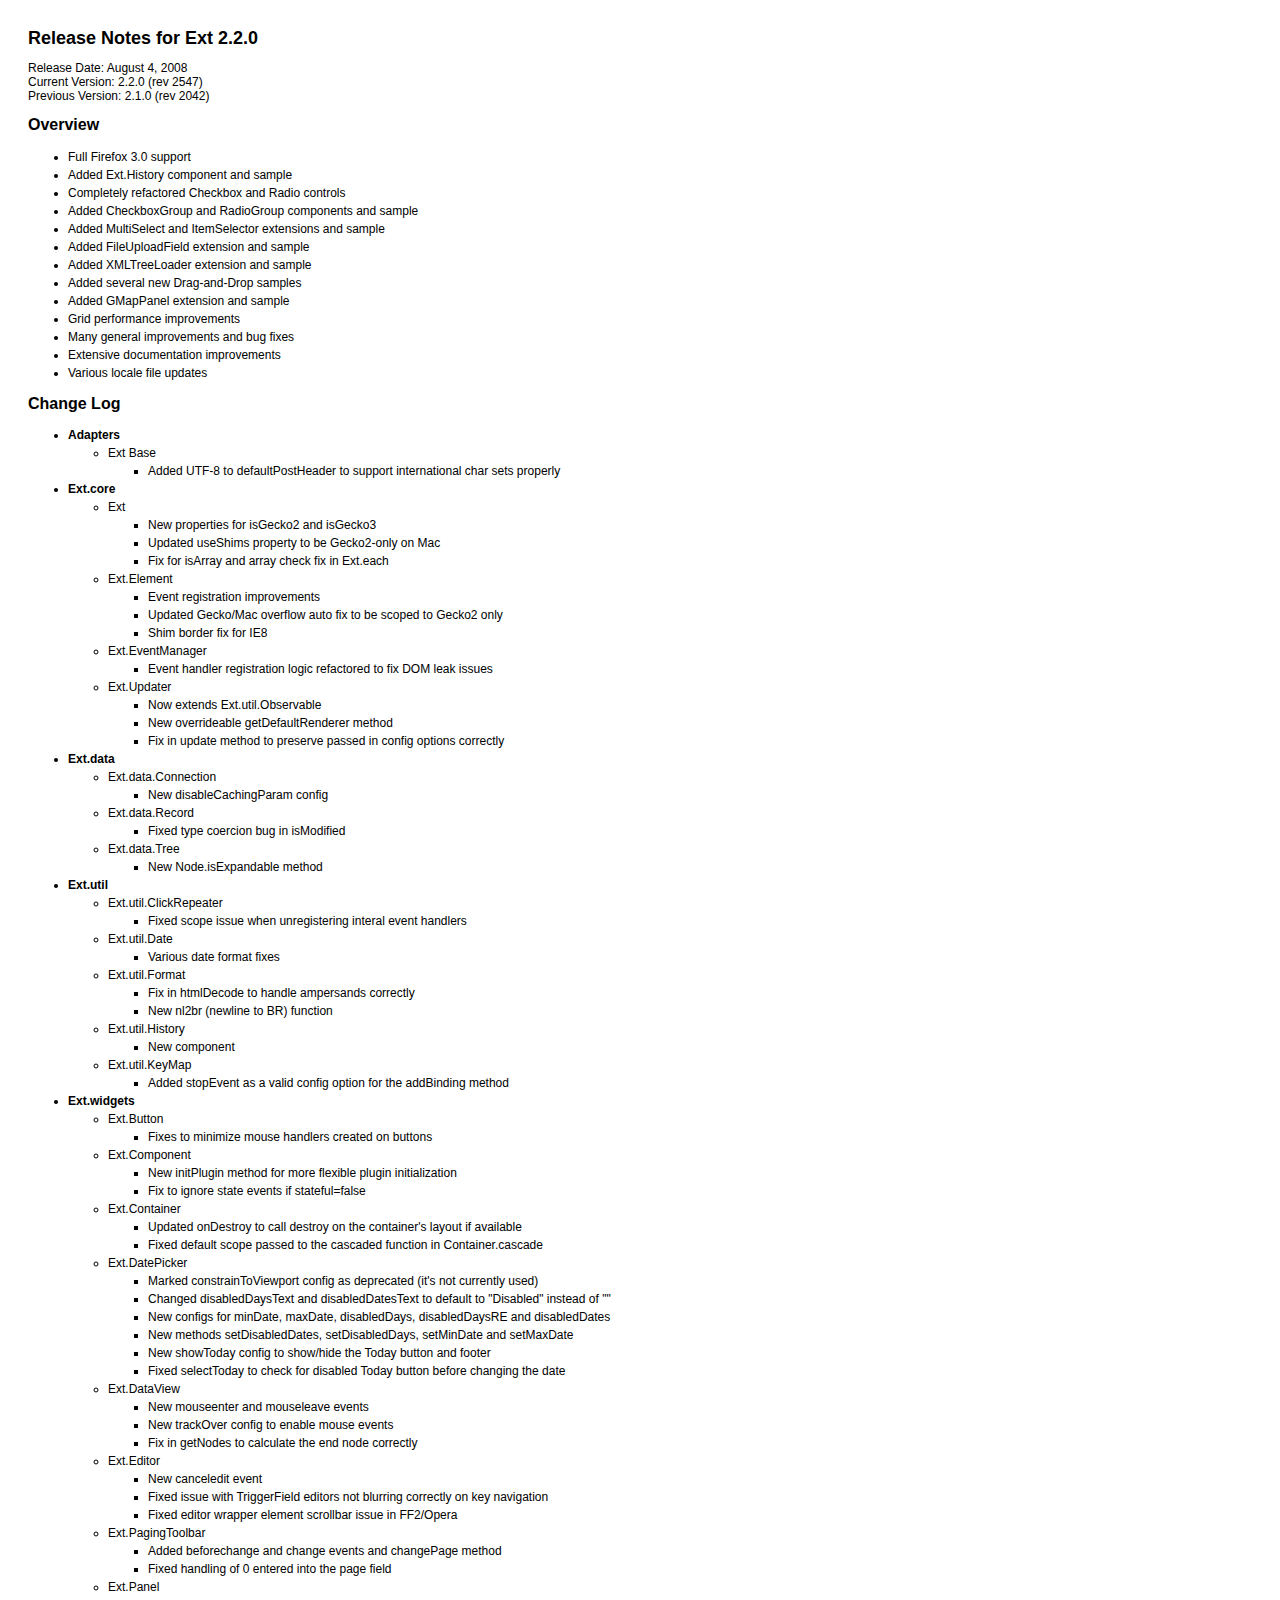
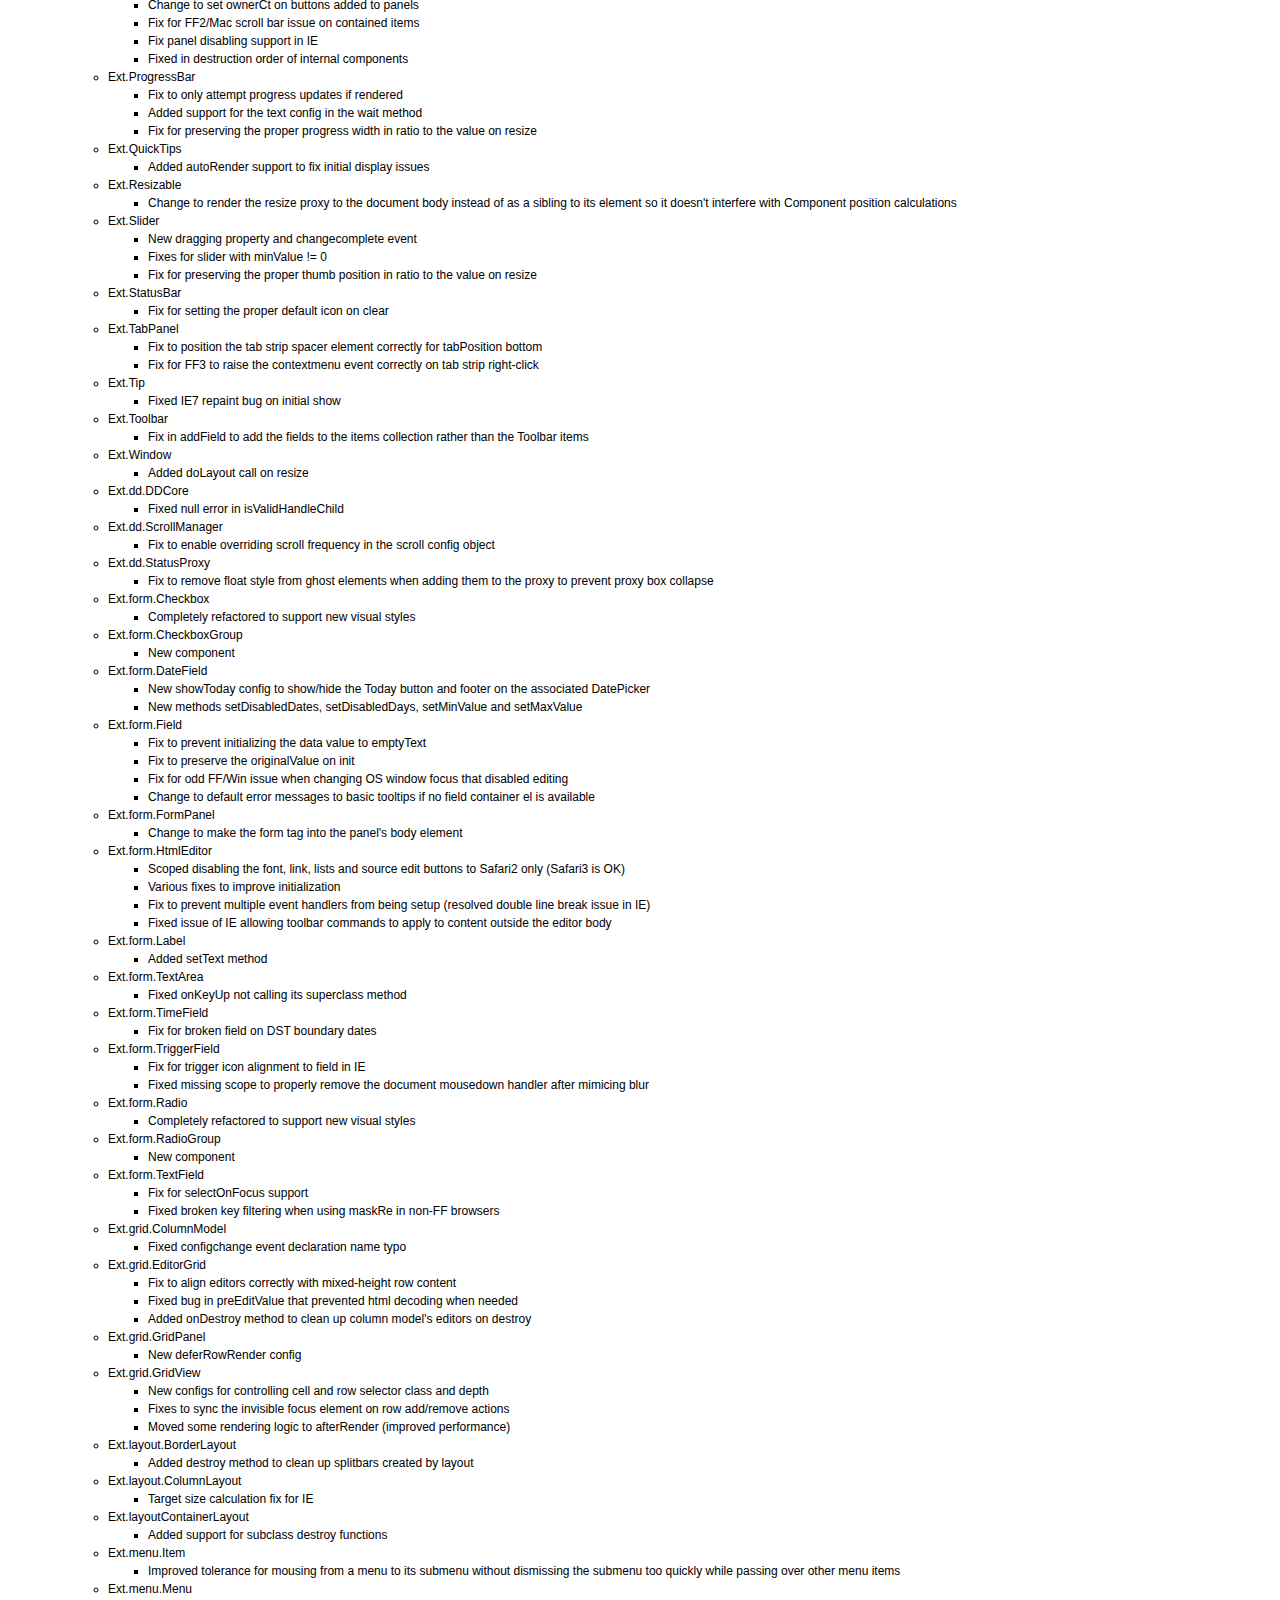
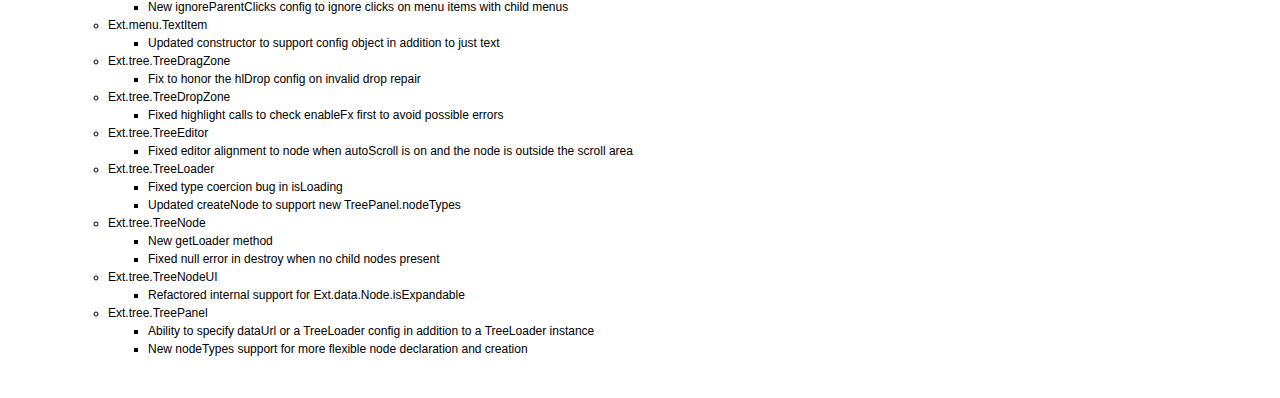
<file: src/static/lib/ext/CHANGES.html>
<html>
<head>
	<title>Ext Release Notes for 2.2.0</title>
	<style>
		* {
			font-family: 'helvetica', tahoma, verdana, sans-serif;
			font-size: 12px;
		}
		body { padding: 20px; }
		h1 { font-size: 18px; }
		h2 { font-size: 16px; }
		h3 { font-size: 14px; }
		li { padding: 2px 0; }
	</style>
</head>

<body>

<h1>Release Notes for Ext 2.2.0</h1>

<p>
	Release Date: August 4, 2008<br/>
	Current Version: 2.2.0 (rev 2547) <br/>
	Previous Version: 2.1.0 (rev 2042)
</p>

<h2>Overview</h2>
<ul>
	<li>Full Firefox 3.0 support</li>
	<li>Added Ext.History component and sample</li>
	<li>Completely refactored Checkbox and Radio controls</li>
	<li>Added CheckboxGroup and RadioGroup components and sample</li>
	<li>Added MultiSelect and ItemSelector extensions and sample</li>
	<li>Added FileUploadField extension and sample</li>
	<li>Added XMLTreeLoader extension and sample</li>
	<li>Added several new Drag-and-Drop samples</li>
	<li>Added GMapPanel extension and sample</li>
	<li>Grid performance improvements</li>
	<li>Many general improvements and bug fixes</li>
	<li>Extensive documentation improvements</li>
	<li>Various locale file updates</li>
</ul>

<h2>Change Log</h2>
<ul>
	<li><strong>Adapters</strong></li>
	<ul>
		<li>Ext Base</li>
		<ul>
			<li>Added UTF-8 to defaultPostHeader to support international char sets properly</li>
		</ul>
	</ul>

	<li><strong>Ext.core</strong></li>
	<ul>
		<li>Ext</li>
		<ul>
			<li>New properties for isGecko2 and isGecko3</li>
			<li>Updated useShims property to be Gecko2-only on Mac</li>
			<li>Fix for isArray and array check fix in Ext.each</li>
		</ul>
		<li>Ext.Element</li>
		<ul>
			<li>Event registration improvements</li>
			<li>Updated Gecko/Mac overflow auto fix to be scoped to Gecko2 only</li>
			<li>Shim border fix for IE8</li>
		</ul>
		<li>Ext.EventManager</li>
		<ul>
			<li>Event handler registration logic refactored to fix DOM leak issues</li>
		</ul>
		<li>Ext.Updater</li>
		<ul>
			<li>Now extends Ext.util.Observable</li>
			<li>New overrideable getDefaultRenderer method</li>
			<li>Fix in update method to preserve passed in config options correctly</li>
		</ul>
	</ul>

	<li><strong>Ext.data</strong></li>
	<ul>
		<li>Ext.data.Connection</li>
		<ul>
			<li>New disableCachingParam config</li>
		</ul>
		<li>Ext.data.Record</li>
		<ul>
			<li>Fixed type coercion bug in isModified</li>
		</ul>
		<li>Ext.data.Tree</li>
		<ul>
			<li>New Node.isExpandable method</li>
		</ul>
	</ul>

	<li><strong>Ext.util</strong></li>
	<ul>
		<li>Ext.util.ClickRepeater</li>
		<ul>
			<li>Fixed scope issue when unregistering interal event handlers</li>
		</ul>
		<li>Ext.util.Date</li>
		<ul>
			<li>Various date format fixes</li>
		</ul>
		<li>Ext.util.Format</li>
		<ul>
			<li>Fix in htmlDecode to handle ampersands correctly</li>
			<li>New nl2br (newline to BR) function</li>
		</ul>
		<li>Ext.util.History</li>
		<ul>
			<li>New component</li>
		</ul>
		<li>Ext.util.KeyMap</li>
		<ul>
			<li>Added stopEvent as a valid config option for the addBinding method</li>
		</ul>
	</ul>

	<li><strong>Ext.widgets</strong></li>
	<ul>
		<li>Ext.Button</li>
		<ul>
			<li>Fixes to minimize mouse handlers created on buttons</li>
		</ul>
		<li>Ext.Component</li>
		<ul>
			<li>New initPlugin method for more flexible plugin initialization</li>
			<li>Fix to ignore state events if stateful=false</li>
		</ul>
		<li>Ext.Container</li>
		<ul>
			<li>Updated onDestroy to call destroy on the container's layout if available</li>
			<li>Fixed default scope passed to the cascaded function in Container.cascade</li>
		</ul>
		<li>Ext.DatePicker</li>
		<ul>
			<li>Marked constrainToViewport config as deprecated (it's not currently used)</li>
			<li>Changed disabledDaysText and disabledDatesText to default to "Disabled" instead of ""</li>
			<li>New configs for minDate, maxDate, disabledDays, disabledDaysRE and disabledDates</li>
			<li>New methods setDisabledDates, setDisabledDays, setMinDate and setMaxDate</li>
			<li>New showToday config to show/hide the Today button and footer</li>
			<li>Fixed selectToday to check for disabled Today button before changing the date</li>
		</ul>
		<li>Ext.DataView</li>
		<ul>
			<li>New mouseenter and mouseleave events</li>
			<li>New trackOver config to enable mouse events</li>
			<li>Fix in getNodes to calculate the end node correctly</li>
		</ul>
		<li>Ext.Editor</li>
		<ul>
			<li>New canceledit event</li>
			<li>Fixed issue with TriggerField editors not blurring correctly on key navigation</li>
			<li>Fixed editor wrapper element scrollbar issue in FF2/Opera</li>
		</ul>
		<li>Ext.PagingToolbar</li>
		<ul>
			<li>Added beforechange and change events and changePage method</li>
			<li>Fixed handling of 0 entered into the page field</li>
		</ul>
		<li>Ext.Panel</li>
		<ul>
			<li>Change to set ownerCt on buttons added to panels</li>
			<li>Fix for FF2/Mac scroll bar issue on contained items</li>
			<li>Fix panel disabling support in IE</li>
			<li>Fixed in destruction order of internal components</li>
		</ul>
		<li>Ext.ProgressBar</li>
		<ul>
			<li>Fix to only attempt progress updates if rendered</li>
			<li>Added support for the text config in the wait method</li>
			<li>Fix for preserving the proper progress width in ratio to the value on resize</li>
		</ul>
		<li>Ext.QuickTips</li>
		<ul>
			<li>Added autoRender support to fix initial display issues</li>
		</ul>
		<li>Ext.Resizable</li>
		<ul>
			<li>Change to render the resize proxy to the document body instead of as a sibling to its element so it doesn't interfere with Component position calculations</li>
		</ul>
		<li>Ext.Slider</li>
		<ul>
			<li>New dragging property and changecomplete event</li>
			<li>Fixes for slider with minValue != 0</li>
			<li>Fix for preserving the proper thumb position in ratio to the value on resize</li>
		</ul>
		<li>Ext.StatusBar</li>
		<ul>
			<li>Fix for setting the proper default icon on clear</li>
		</ul>
		<li>Ext.TabPanel</li>
		<ul>
			<li>Fix to position the tab strip spacer element correctly for tabPosition bottom</li>
			<li>Fix for FF3 to raise the contextmenu event correctly on tab strip right-click</li>
		</ul>
		<li>Ext.Tip</li>
		<ul>
			<li>Fixed IE7 repaint bug on initial show</li>
		</ul>
		<li>Ext.Toolbar</li>
		<ul>
			<li>Fix in addField to add the fields to the items collection rather than the Toolbar items</li>
		</ul>
		<li>Ext.Window</li>
		<ul>
			<li>Added doLayout call on resize</li>
		</ul>
		<li>Ext.dd.DDCore</li>
		<ul>
			<li>Fixed null error in isValidHandleChild</li>
		</ul>
		<li>Ext.dd.ScrollManager</li>
		<ul>
			<li>Fix to enable overriding scroll frequency in the scroll config object</li>
		</ul>
		<li>Ext.dd.StatusProxy</li>
		<ul>
			<li>Fix to remove float style from ghost elements when adding them to the proxy to prevent proxy box collapse</li>
		</ul>
		<li>Ext.form.Checkbox</li>
		<ul>
			<li>Completely refactored to support new visual styles</li>
		</ul>
		<li>Ext.form.CheckboxGroup</li>
		<ul>
			<li>New component</li>
		</ul>
		<li>Ext.form.DateField</li>
		<ul>
			<li>New showToday config to show/hide the Today button and footer on the associated DatePicker</li>
			<li>New methods setDisabledDates, setDisabledDays, setMinValue and setMaxValue</li>
		</ul>
		<li>Ext.form.Field</li>
		<ul>
			<li>Fix to prevent initializing the data value to emptyText</li>
			<li>Fix to preserve the originalValue on init</li>
			<li>Fix for odd FF/Win issue when changing OS window focus that disabled editing</li>
			<li>Change to default error messages to basic tooltips if no field container el is available</li>
		</ul>
		<li>Ext.form.FormPanel</li>
		<ul>
			<li>Change to make the form tag into the panel's body element</li>
		</ul>
		<li>Ext.form.HtmlEditor</li>
		<ul>
			<li>Scoped disabling the font, link, lists and source edit buttons to Safari2 only (Safari3 is OK)</li>
			<li>Various fixes to improve initialization</li>
			<li>Fix to prevent multiple event handlers from being setup (resolved double line break issue in IE)</li>
			<li>Fixed issue of IE allowing toolbar commands to apply to content outside the editor body</li>
		</ul>
		<li>Ext.form.Label</li>
		<ul>
			<li>Added setText method</li>
		</ul>
		<li>Ext.form.TextArea</li>
		<ul>
			<li>Fixed onKeyUp not calling its superclass method</li>
		</ul>
		<li>Ext.form.TimeField</li>
		<ul>
			<li>Fix for broken field on DST boundary dates</li>
		</ul>
		<li>Ext.form.TriggerField</li>
		<ul>
			<li>Fix for trigger icon alignment to field in IE</li>
			<li>Fixed missing scope to properly remove the document mousedown handler after mimicing blur</li>
		</ul>
		<li>Ext.form.Radio</li>
		<ul>
			<li>Completely refactored to support new visual styles</li>
		</ul>
		<li>Ext.form.RadioGroup</li>
		<ul>
			<li>New component</li>
		</ul>
		<li>Ext.form.TextField</li>
		<ul>
			<li>Fix for selectOnFocus support</li>
			<li>Fixed broken key filtering when using maskRe in non-FF browsers</li>
		</ul>
		<li>Ext.grid.ColumnModel</li>
		<ul>
			<li>Fixed configchange event declaration name typo</li>
		</ul>
		<li>Ext.grid.EditorGrid</li>
		<ul>
			<li>Fix to align editors correctly with mixed-height row content</li>
			<li>Fixed bug in preEditValue that prevented html decoding when needed</li>
			<li>Added onDestroy method to clean up column model's editors on destroy</li>
		</ul>
		<li>Ext.grid.GridPanel</li>
		<ul>
			<li>New deferRowRender config</li>
		</ul>
		<li>Ext.grid.GridView</li>
		<ul>
			<li>New configs for controlling cell and row selector class and depth</li>
			<li>Fixes to sync the invisible focus element on row add/remove actions</li>
			<li>Moved some rendering logic to afterRender (improved performance)</li>
		</ul>
		<li>Ext.layout.BorderLayout</li>
		<ul>
			<li>Added destroy method to clean up splitbars created by layout</li>
		</ul>
		<li>Ext.layout.ColumnLayout</li>
		<ul>
			<li>Target size calculation fix for IE</li>
		</ul>
		<li>Ext.layoutContainerLayout</li>
		<ul>
			<li>Added support for subclass destroy functions</li>
		</ul>
		<li>Ext.menu.Item</li>
		<ul>
			<li>Improved tolerance for mousing from a menu to its submenu without dismissing the submenu too quickly while passing over other menu items</li>
		</ul>
		<li>Ext.menu.Menu</li>
		<ul>
			<li>New ignoreParentClicks config to ignore clicks on menu items with child menus</li>
		</ul>
		<li>Ext.menu.TextItem</li>
		<ul>
			<li>Updated constructor to support config object in addition to just text</li>
		</ul>
		<li>Ext.tree.TreeDragZone</li>
		<ul>
			<li>Fix to honor the hlDrop config on invalid drop repair</li>
		</ul>
		<li>Ext.tree.TreeDropZone</li>
		<ul>
			<li>Fixed highlight calls to check enableFx first to avoid possible errors</li>
		</ul>
		<li>Ext.tree.TreeEditor</li>
		<ul>
			<li>Fixed editor alignment to node when autoScroll is on and the node is outside the scroll area</li>
		</ul>
		<li>Ext.tree.TreeLoader</li>
		<ul>
			<li>Fixed type coercion bug in isLoading</li>
			<li>Updated createNode to support new TreePanel.nodeTypes</li>
		</ul>
		<li>Ext.tree.TreeNode</li>
		<ul>
			<li>New getLoader method</li>
			<li>Fixed null error in destroy when no child nodes present</li>
		</ul>
		<li>Ext.tree.TreeNodeUI</li>
		<ul>
			<li>Refactored internal support for Ext.data.Node.isExpandable</li>
		</ul>
		<li>Ext.tree.TreePanel</li>
		<ul>
			<li>Ability to specify dataUrl or a TreeLoader config in addition to a TreeLoader instance</li>
			<li>New nodeTypes support for more flexible node declaration and creation</li>
		</ul>
	</ul>

</ul>
</body>
</html>
</file>
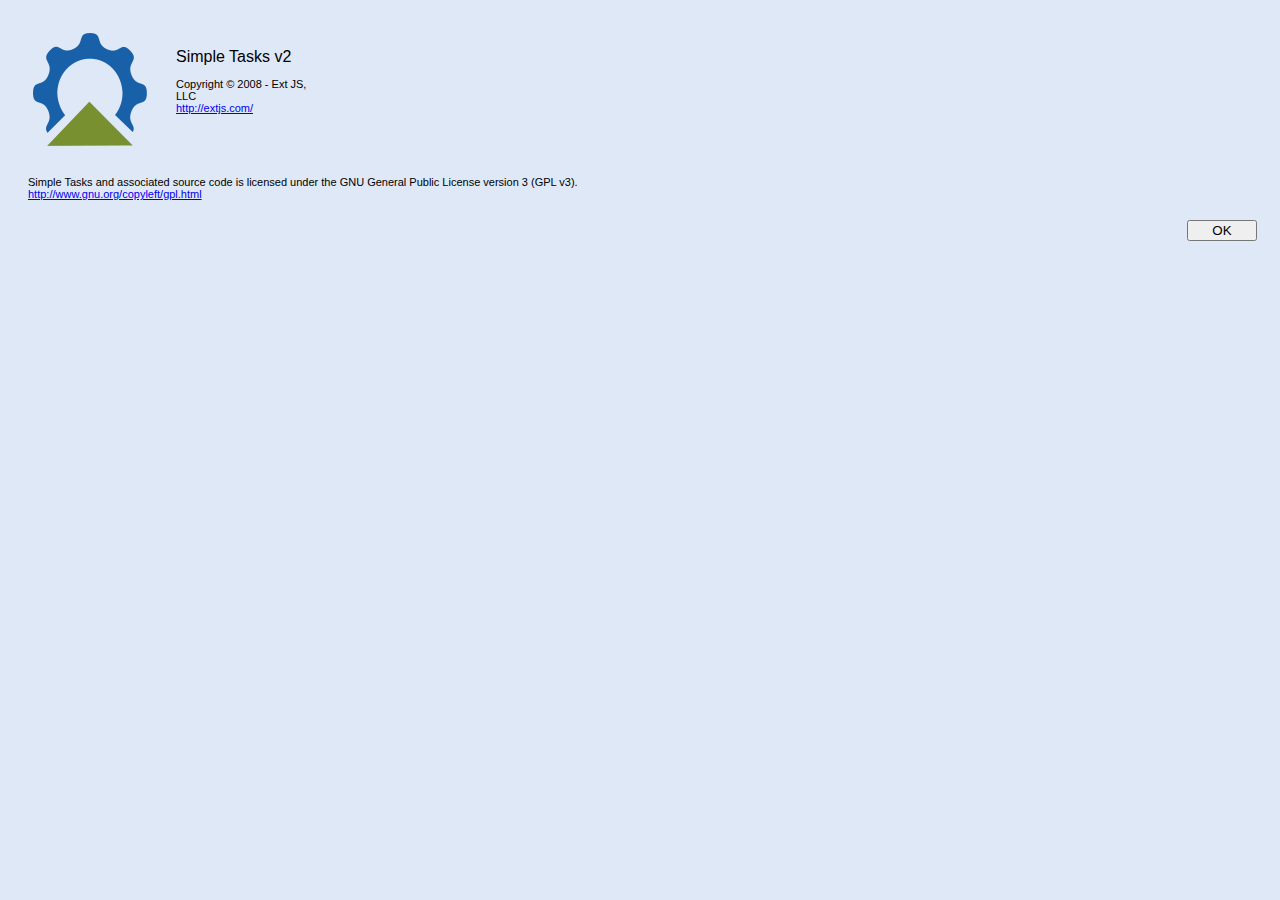
<file: src/static/lib/ext/air/samples/tasks/about.html>
<html>
<head>
	<title>About Simple Tasks</title>
</head>
<body style="background-color:#DFE8F6;font-size:11px;font-family:helvetica,arial,tahoma,sans-serif;">

<div style="float:left;width:128px;padding:20px;">
    <img src="ext-air/resources/icons/extlogo128.png"/>
</div>
<div style="float:left;width:150px;padding-top:40px;">
    <span style="font-size:16px;">Simple Tasks v2</span><br/><br/>
    Copyright &copy; 2008 - Ext JS, LLC<br/>
    <a href="http://extjs.com/" target="_blank">http://extjs.com/</a><br/><br/>
</div>
<div style="clear:left;padding:0 20px 20px;">
    Simple Tasks and associated source code is licensed under the GNU General Public License version 3 (GPL v3).<br/>
    <a href="http://www.gnu.org/copyleft/gpl.html" target="_blank">http://www.gnu.org/copyleft/gpl.html</a>
</div>
<button onclick="window.nativeWindow.close();" style="font-weight:normal;width:70px;float:right;margin-right:15px;">OK</button>
</body>
</html>
</file>
